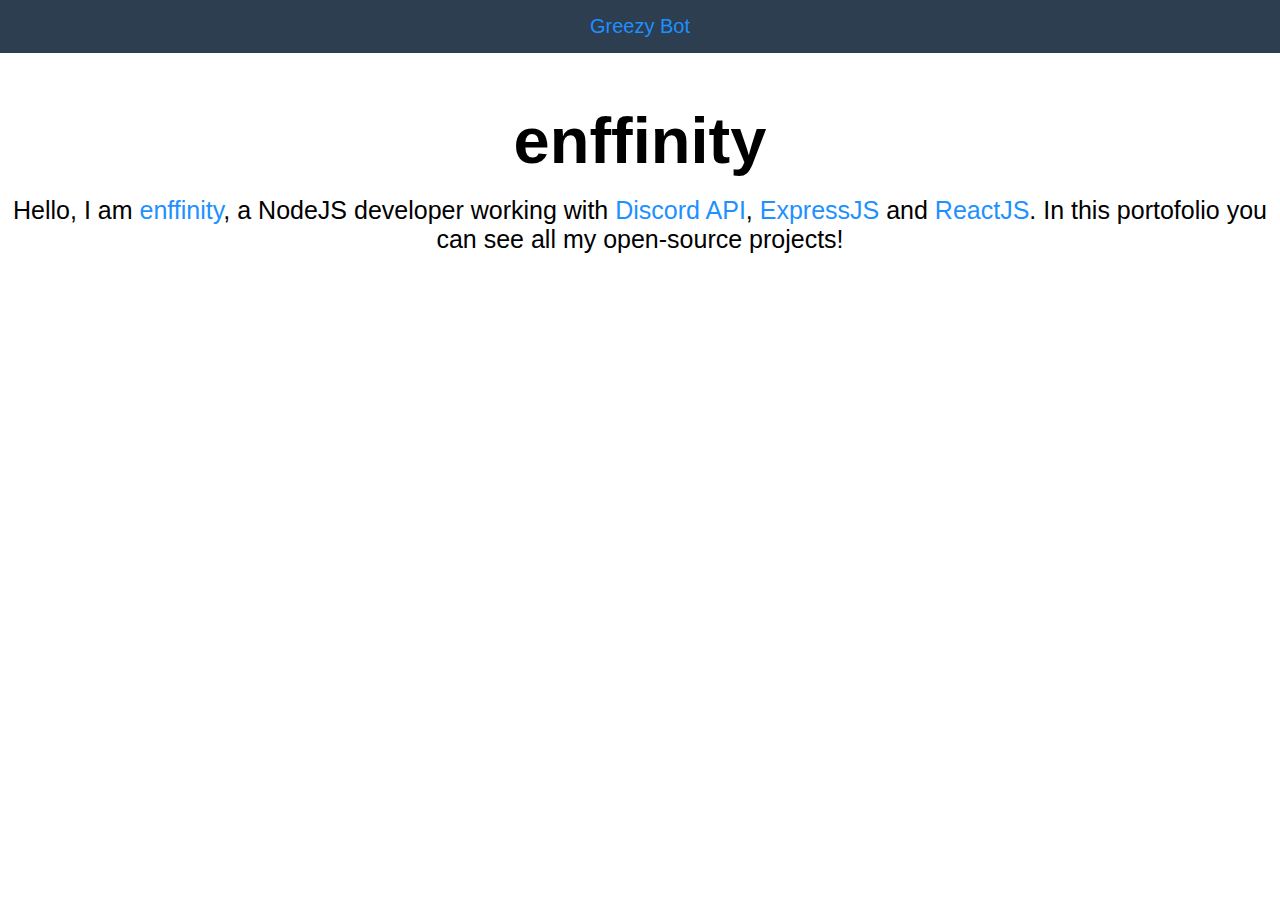
<file: index.html>
<!DOCTYPE html>
<html lang="en">
<head>
    <meta charset="UTF-8">
    <meta name="viewport" content="width=device-width, initial-scale=1.0">
    <title>Enffinity's Portfolio</title>
    <link rel="stylesheet" href="css/index.css">
</head>
<body>
    <div id="container">
        <header class="head">
            <nav class="nav">
                <ul class="nav-items">
                    <li><a href="./projects/greezy-bot.html">Greezy Bot</a></li>
                </ul>
            </nav>
        </header>
        <main class="content">
            <h1 class="page-title">enffinity</h1> <br>
            <p class="about">Hello, I am <a class="link" href="https://github.com/enffinity">enffinity</a>, a NodeJS developer working with <a class="link" href="https://discord.com/developers/docs">Discord 
            API</a>, <a class="link" href="https://expressjs.com/">ExpressJS</a> and <a class="link" href="https://reactjs.org/">ReactJS</a>. In this portofolio you can see all my open-source projects! </p>
        </main>
    </div>
</body>
</html>
</file>
<file: css/index.css>
* {
    margin: 0;
    padding: 0;
}
body {
    font-family: -apple-system, BlinkMacSystemFont, 'Segoe UI', Roboto, Oxygen, Ubuntu, Cantarell, 'Open Sans', 'Helvetica Neue', sans-serif;
}
.page-title {
    text-align: center;
    padding-top: 50px;
    font-size: 65px;
}

nav {
    background-color: #2c3e50;
    padding: 15px 10px;
}
.nav-items {
    display: flex;
    justify-content: space-around;
}
li {
    list-style: none;
}
li a {
    color: dodgerblue;
    text-decoration: none;
    font-size: 20px;
}
li a:hover {
    text-decoration: underline;
}
.about {
    text-align: center;
    font-size: 25px;
}
.link {
    color: dodgerblue;
    text-decoration: none;
}
.link:hover {
    text-decoration: underline;
}
</file>
<file: root/css/index.css>
* {
    margin: 0;
    padding: 0;
}
body {
    font-family: -apple-system, BlinkMacSystemFont, 'Segoe UI', Roboto, Oxygen, Ubuntu, Cantarell, 'Open Sans', 'Helvetica Neue', sans-serif;
}
.page-title {
    text-align: center;
    padding-top: 50px;
    font-size: 65px;
}

nav {
    background-color: #2c3e50;
    padding: 15px 10px;
}
.nav-items {
    display: flex;
    justify-content: space-around;
}
li {
    list-style: none;
}
li a {
    color: dodgerblue;
    text-decoration: none;
    font-size: 20px;
}
li a:hover {
    text-decoration: underline;
}
.about {
    text-align: center;
    font-size: 25px;
}
.link {
    color: dodgerblue;
    text-decoration: none;
}
.link:hover {
    text-decoration: underline;
}
</file>
